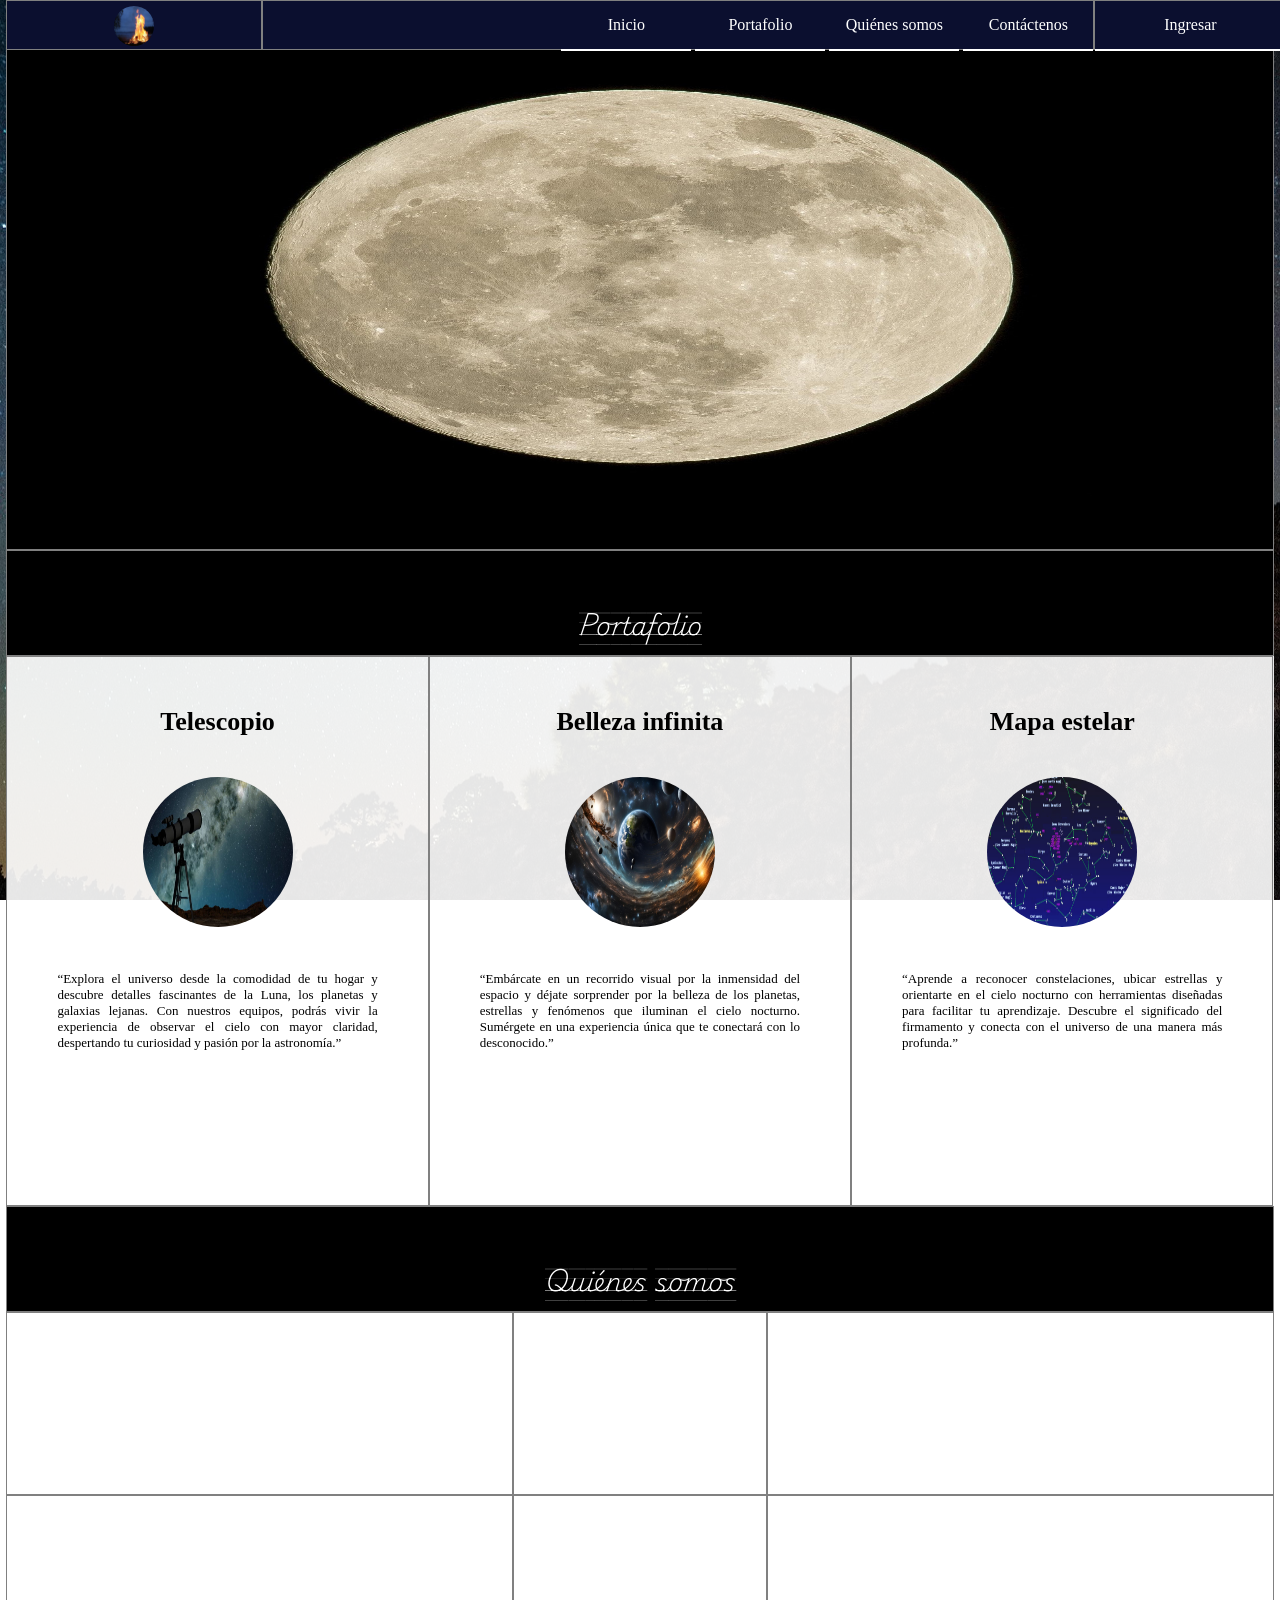
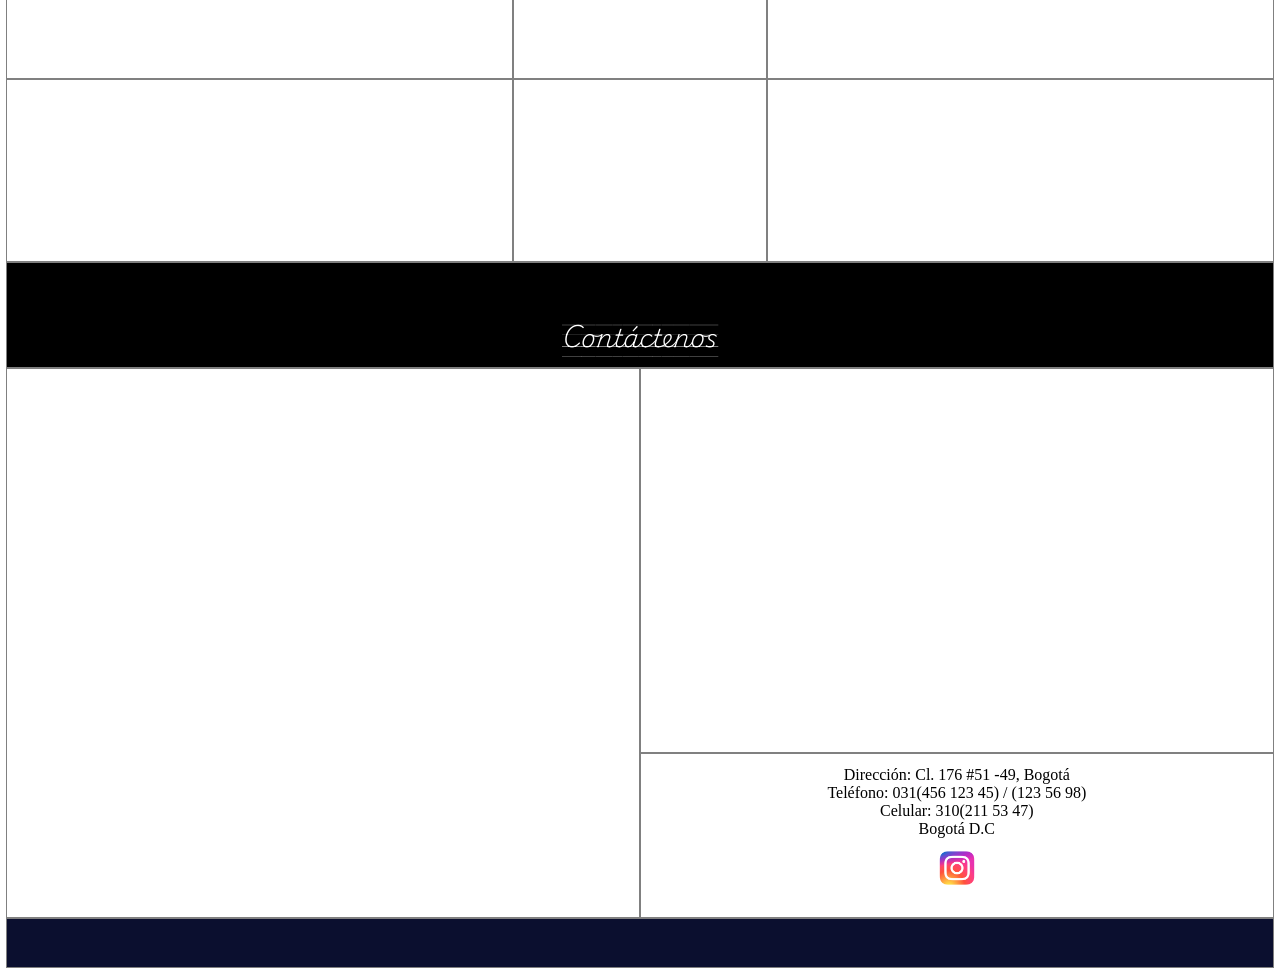
<file: index.html>
<!DOCTYPE html>
<html lang="es">

<head>
    <meta charset="utf-8">
    <!-- para dispositivos pequeños -->
    <meta name="viewport" content="width=device-width, user-scalable=no, initial-scale=1.0,
    maximum-scale=1.0,minimum-scale=1.0">
    <title>Empresa Astronoma</title>
    <link rel="stylesheet" type="text/css" href="css/estilos.css">
    <link rel="shortcut icon" href="img/logo.jpg">
</head>

<body>
    <div class="contenedor">
        <!--navegador-->
        <!--<div id="nav"class=borde></div>-->
        <nav>
            <div class="logo borde">
                <img src="img/logo.jpg" alt="imagen logo" title="Logo empresa">
            </div>
            <div class="navegacion borde">
                <!--se agrega como lista ul
            con los elementos li que tienen enlaces-->
                <ul>
                    <li><a href="#">Inicio</a></li>
                    <li><a href="#portafoliox">Portafolio</a>
                        <ul>
                            <li><a href="">Productos</a>
                                <ul>
                                    <li><a href="">Producto 1</a></li>
                                    <li><a href="">Producto 2</a></li>
                                    <li><a href="">Producto 3</a></li>
                                </ul>
                            </li>
                            <li><a href="">Servicios</a>
                                <ul>
                                    <li><a href="">Servicio 1</a></li>
                                    <li><a href="">Servicio 2</a></li>
                                    <li><a href="">Servicio 3</a></li>
                                </ul>

                            </li>
                        </ul>
                    </li>
                    <li><a href="#quienes">Quiénes somos</a></li>
                    <li><a href="#contacto">Contáctenos</a></li>
                </ul>
            </div>
            <div class="ingreso borde">
                <ul>
                    <li><a href="">Ingresar</a>
                        <ul>
                            <li><a href="">Registro</a></li>
                            <li><a href="html/ingreso.html">Ingreso</a></li>
                        </ul>
                    </li>
                </ul>
            </div>
        </nav>
        <!-- Encabezado -->
        <!--<div id="header"class=borde></div>-->
        <header class="borde"></header>
        <!-- Portafolio -->
        <div id="portafoliox" class="borde titulo">Portafolio</div>
        <!--poderia ser section
        <div id="portafolio"class=borde></div>-->
        <main id="portafolio">
            <div class="div-porta borde">
                <h1>Telescopio</h1>
                <img src="img/Portafolio1.jpg" alt="Planetas" title="porta1 Empresa">
                <p>“Explora el universo desde la comodidad de tu hogar y descubre detalles fascinantes de la Luna, los
                    planetas y galaxias lejanas. Con nuestros equipos, podrás vivir la experiencia de observar el cielo
                    con mayor claridad, despertando tu curiosidad y pasión por la astronomía.”</p>
            </div>

            <div class="div-porta borde">
                <h1>Belleza infinita</h1>
                <img src="img/Portafolio2.jpg" alt="Planetas" title="porta1 Empresa">
                <p>“Embárcate en un recorrido visual por la inmensidad del espacio y déjate sorprender por la belleza de
                    los planetas, estrellas y fenómenos que iluminan el cielo nocturno. Sumérgete en una experiencia
                    única que te conectará con lo desconocido.”</p>
            </div>
            <div class="div-porta borde">
                <h1>Mapa estelar</h1>
                <img src="img/Portafolio3.jpg" alt="Planetas" title="porta1 Empresa">
                <p>“Aprende a reconocer constelaciones, ubicar estrellas y orientarte en el cielo nocturno con
                    herramientas diseñadas para facilitar tu aprendizaje. Descubre el significado del firmamento y
                    conecta con el universo de una manera más profunda.”</p>
            </div>
        </main>
        <!-- quienes-somos -->
        <div id="quienes" class="borde titulo">Quiénes somos</div>
        <!-- <div id="quienes-somos"class=borde></div> -->
        <section id="quienes-somos">
            <div class="fila">
                <div class="col-ext borde"></div>
                <div class="col-cen borde"></div>
                <div class="col-ext borde"></div>
            </div>
            <div class="fila">
                <div class="col-ext borde"></div>
                <div class="col-cen borde"></div>
                <div class="col-ext borde"></div>
            </div>
            <div class="fila">
                <div class="col-ext borde"></div>
                <div class="col-cen borde"></div>
                <div class="col-ext borde"></div>
            </div>
        </section>
        <!-- contactenos -->
        <div id="contacto" class="borde titulo">Contáctenos</div>
        <!-- <div id="contactenos"class=borde></div> -->
        <section id="contactenos">
            <div class="div-contacto borde"></div>
            <div class="div-contacto">

                <div class="div-arr borde">
                    <iframe
                        src="https://www.google.com/maps/embed?pb=!1m18!1m12!1m3!1d3976.0719656722054!2d-74.05295995985807!3d4.757508941180861!2m3!1f0!2f0!3f0!3m2!1i1024!2i768!4f13.1!3m3!1m2!1s0x8e3f85cc2a44e785%3A0xd2cfa62b9f9a9587!2sMessier%20Astronomia%20Colombia!5e0!3m2!1ses!2sco!4v1774016624482!5m2!1ses!2sco"
                        width="600" height="450" style="border:0;" allowfullscreen="" loading="lazy"
                        referrerpolicy="no-referrer-when-downgrade"></iframe>
                </div>
                <div class="div-aba borde">
                    <p class="direccion">Dirección: Cl. 176 #51 -49, Bogotá</p>
                    <p>Teléfono: 031(456 123 45) / (123 56 98)</p>
                    <p>Celular: 310(211 53 47) </p>
                    <p>Bogotá D.C</p>
                    <a href="https://www.instagram.com/" target="_blank">
                        <img class="Instagram" src="img/Instagram.png">
                    </a>
                </div>
            </div>
        </section>
        <!-- pie de página -->
        <!-- <div id="footer"class=borde></div> -->
        <footer class="borde"></footer>
    </div>
</body>

</html>
</file>
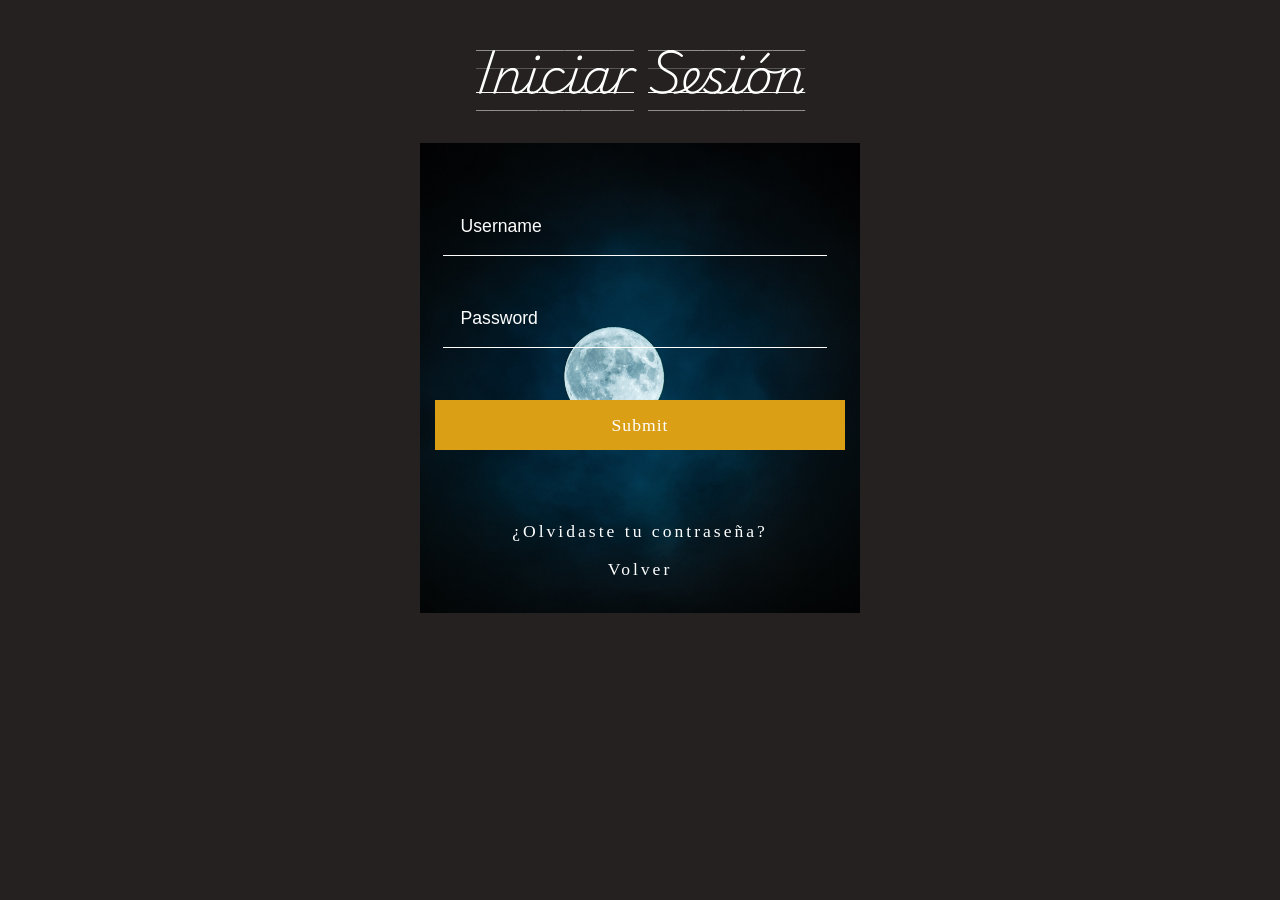
<file: html/ingreso.html>
<!DOCTYPE html>
<html lang="es">

<head>
    <meta charset="utf-8">
    <title></title>
    <link rel="stylesheet" type="text/css" href="../css/estilos-formulario.css">
</head>

<body>
    <!--Main-->
    <div class="main">
        <h1>Iniciar Sesión</h1>
        <div class="row">
            <div class="form-p">
                <form action="../si/1.admin/html/index-admin.html" method="get">
                    <input class="text" type="text" placeholder="Username" name="Username" required>

                    <input class="text" type="password" placeholder="Password" name="Password" required>

                    <input type="submit" value="Submit">
                </form>
                <p><a href="#">¿Olvidaste tu contraseña?</a></p>
                <a href="../index.html">Volver</a>
            </div>
        </div>
    </div>
</body>

</html>
</file>
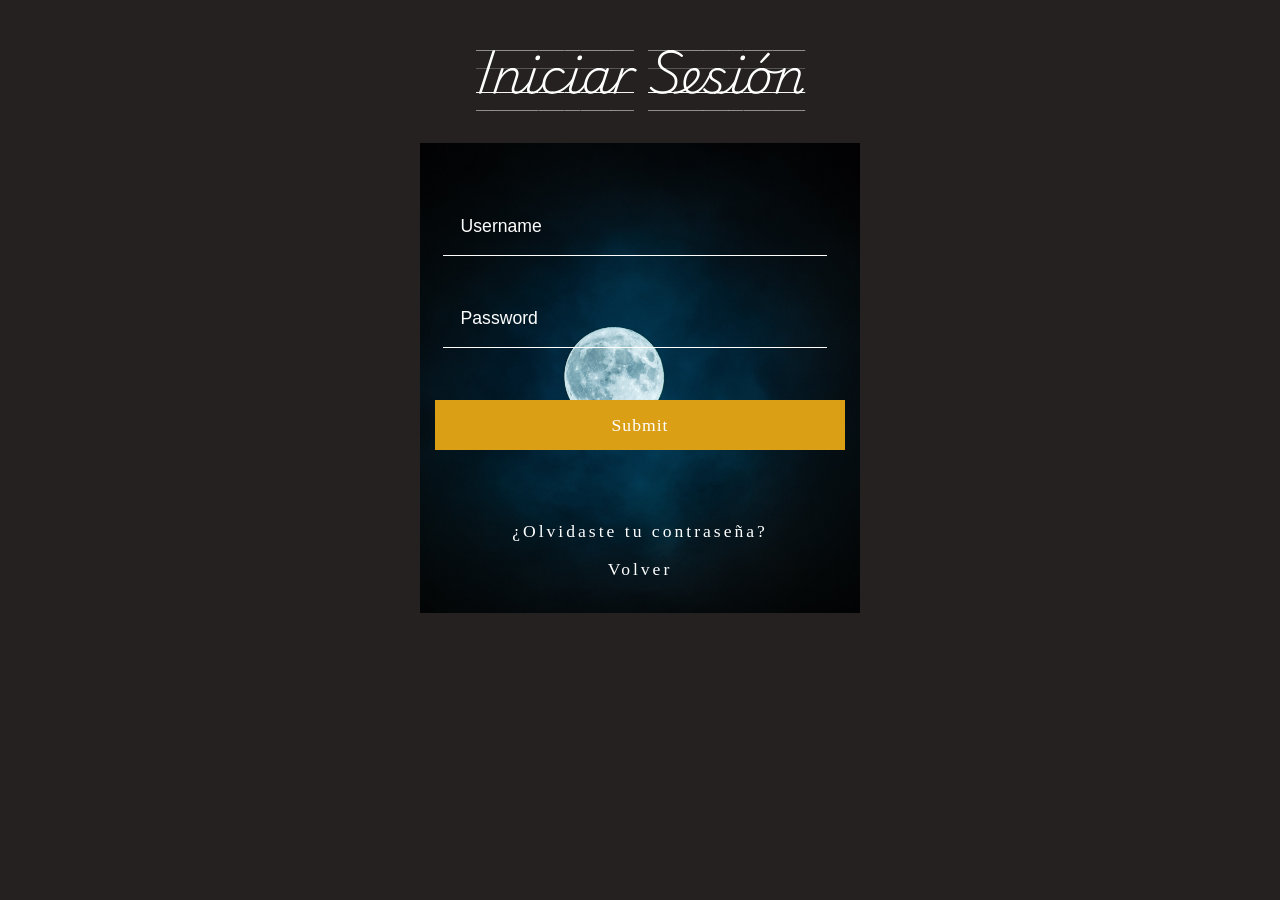
<file: HTML/ingreso.html>
<!DOCTYPE html>
<html lang="es">

<head>
    <meta charset="utf-8">
    <title></title>
    <link rel="stylesheet" type="text/css" href="../css/estilos-formulario.css">
</head>

<body>
    <!--Main-->
    <div class="main">
        <h1>Iniciar Sesión</h1>
        <div class="row">
            <div class="form-p">
                <form action="../si/1.admin/html/index-admin.html" method="post">
                    <input class="text" type="text" placeholder="Username" name="Username" required>

                    <input class="text" type="password" placeholder="Password" name="Password" required>

                    <input type="submit" value="Submit">
                </form>
                <p><a href="#">¿Olvidaste tu contraseña?</a></p>
                <a href="../index.html">Volver</a>
            </div>
        </div>
    </div>
</body>

</html>
</file>
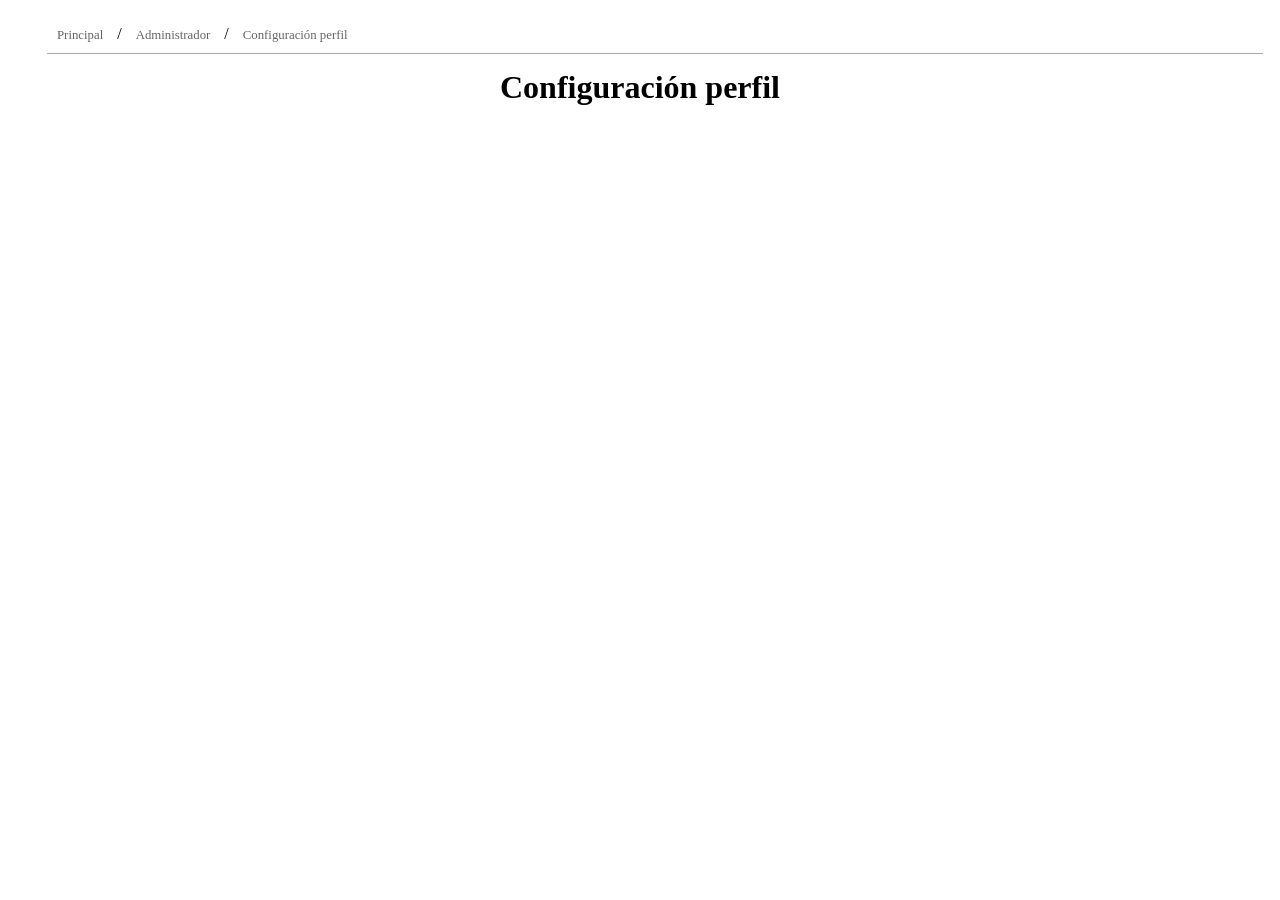
<file: si/1.admin/html/mod_1_usuarios/configurar-perfil.html>
<!DOCTYPE html>
<html lang="en">

<head>
    <meta charset="UTF-8">
    <title>Configuración</title>
    <link rel="stylesheet" href="../../../css/estilos-pagina.css">
</head>

<body>
    <div class="contenedor">
        <nav>
            <!--se esta proponiendo una miga de pan en los enlaces anchor que se muestra a

continuación:-->

            <a href="../principal.html">Principal</a> / <a >Administrador</a> / <a
                href="reporte-usuarios.html">Configuración perfil</a>
        </nav>
        <main>
            <h1>Configuración perfil</h1>
        </main>
    </div>
</body>

</html>
</file>
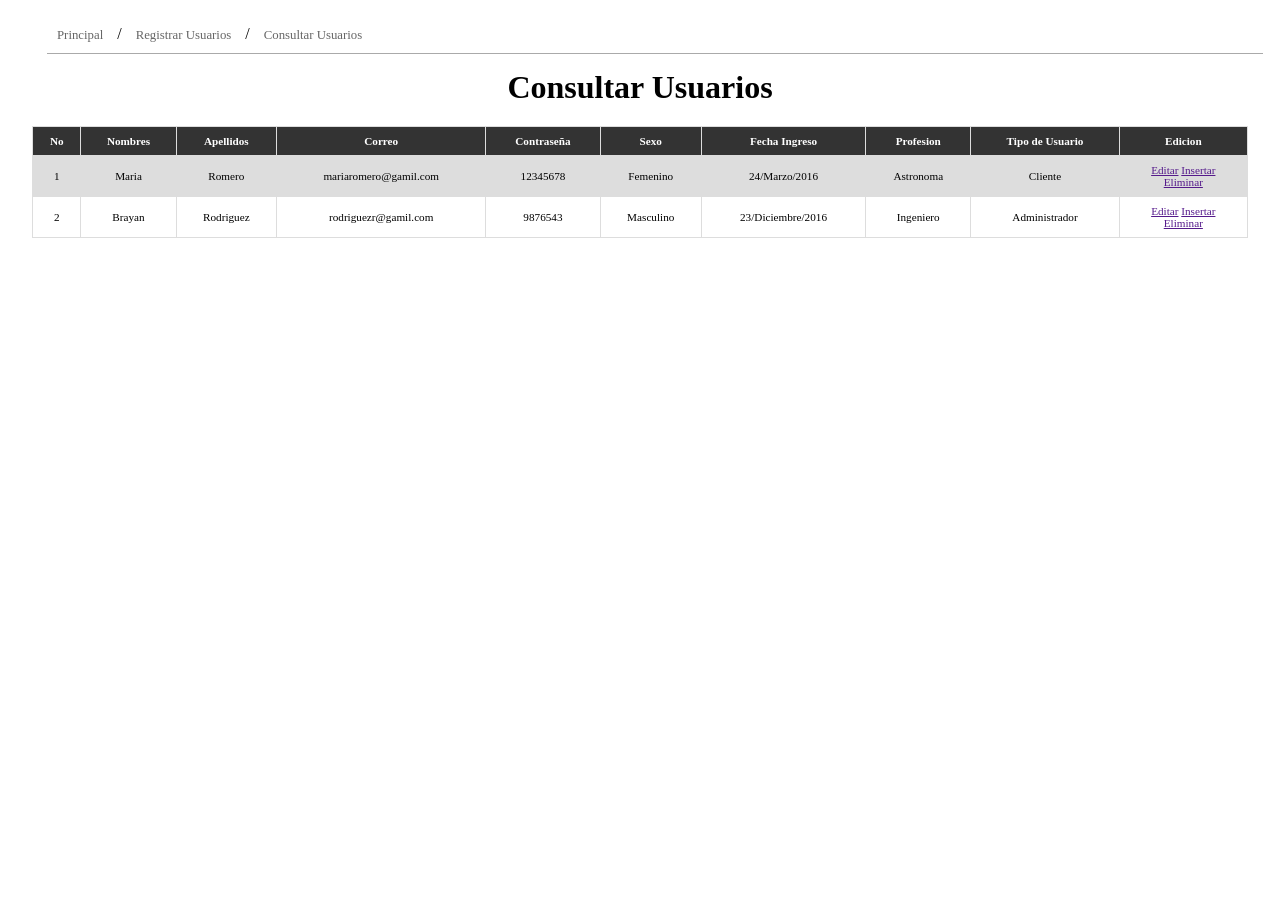
<file: si/1.admin/html/mod_1_usuarios/consultar-usuarios.html>
<!DOCTYPE html>
<html lang="en">
<head>
    <meta charset="UTF-8">
    <title>Consultar usuarios</title>
    <link rel="stylesheet" href="../../../css/estilos-pagina.css">
</head>
<body>
    <div class="contenedor">
        <nav>
            <a href="../principal.html">Principal</a> / <a >Registrar Usuarios</a> / 
            <a href="consultar-usuarios.html">Consultar Usuarios</a>
        </nav>
        <main>
            <h1>Consultar Usuarios</h1>
            <table>
                <tr>
                    <th>No</th>
                    <th>Nombres</th>
                    <th>Apellidos</th>
                    <th>Correo</th>
                    <th>Contraseña</th>
                    <th>Sexo</th>
                    <th>Fecha Ingreso</th>
                    <th>Profesion</th>
                    <th>Tipo de Usuario</th>
                    <th>Edicion</th>
                </tr>
                <tr>
                    <td>1</td>
                    <td>Maria</td>
                    <td>Romero</td>
                    <td>mariaromero@gamil.com</td>
                    <td>12345678</td>
                    <td>Femenino</td>
                    <td>24/Marzo/2016</td>
                    <td>Astronoma</td>
                    <td>Cliente</td>
                    <td>
                        <a href="">Editar</i></a>
                        <a href="">Insertar</a>
                        <br>
                        <a href="">Eliminar</a>
                    </td>
                </tr>
                <tr>
                    <td>2</td>
                    <td>Brayan</td>
                    <td>Rodriguez</td>
                    <td>rodriguezr@gamil.com</td>
                    <td>9876543</td>
                    <td>Masculino</td>
                    <td>23/Diciembre/2016</td>
                    <td>Ingeniero</td>
                    <td>Administrador</td>
                    <td>
                        <a href="">Editar</i></a>
                        <a href="">Insertar</a>
                        <br>
                        <a href="">Eliminar</a>
                    </td>
                </tr>
            </table>
        </main>
    </div>
</body>
</html>
</file>
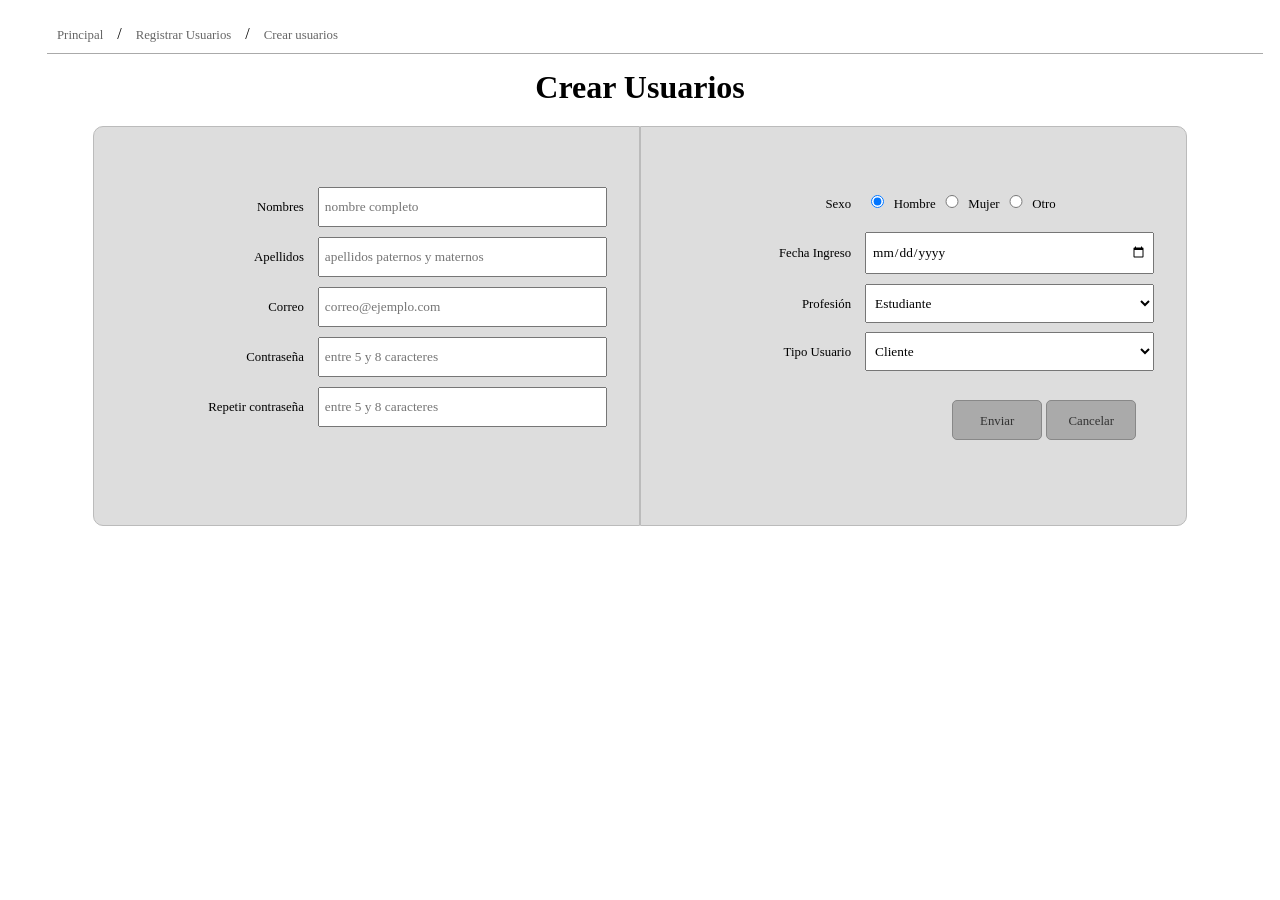
<file: si/1.admin/html/mod_1_usuarios/crear-usuarios.html>
<!DOCTYPE html>
<html lang="en">

<head>
    <meta charset="UTF-8">
    <title>Crear usuarios</title>
    <link rel="stylesheet" href="../../../css/estilos-pagina.css">
</head>

<body>
    <div class="contenedor">
        <nav>
            <a href="../principal.html">Principal</a> / <a>Registrar Usuarios</a> / <a href="crear-usuarios.html">Crear
                usuarios</a>
        </nav>
        <main>
            <h1>Crear Usuarios</h1>
            <div class="form-comp">
                <div class="form-doble borde-izq">
                    <form action="" method="">
                        <div class="form-cuerpo">
                            <div>
                                <label for="nombre">Nombres</label>
                                <input type="text" name="nombre" id="nombre" placeholder="nombre completo">
                            </div>
                            <div>
                                <label for="apellido">Apellidos</label>
                                <input type="text" name="apellidos" id="apellidos"
                                    placeholder="apellidos paternos y maternos">

                            </div>
                            <div>
                                <label for="correo">Correo</label>
                                <input type="email" name="correo" id="correo" placeholder="correo@ejemplo.com">
                            </div>
                            <div>
                                <label for="contrasena">Contraseña</label>
                                <input type="password" name="contrasena" id="contrasena"
                                    placeholder="entre 5 y 8 caracteres">
                            </div>
                            <div>
                                <label for="contrasena">Repetir contraseña</label>
                                <input type="password" name="contrasena" id="contrasena"
                                    placeholder="entre 5 y 8 caracteres">
                            </div>
                        </div>
                        <div class="form-pie">

                        </div>
                    </form>
                </div>
                <div class="form-doble borde-der">
                    <form action="" method="">
                        <div class="form-cuerpo">
                            <div class="tipo-radio">
                                <label for="">Sexo</label>
                                <input type="radio" name="gender" value="male" checked>

                                Hombre

                                <input type="radio" name="gender" value="female"> Mujer
                                <input type="radio" name="gender" value="other"> Otro
                            </div>
                            <div>
                                <label for="fecha-ingreso">Fecha Ingreso</label>
                                <input type="date" name="fecha-ingreso" id="apellidos">
                            </div>
                            <div>
                                <label for="correo">Profesión</label>
                                <select name="cars">
                                    <option value="volvo">Estudiante</option>
                                    <option value="saab">Astronoma</option>
                                    <option value="fiat">Ingeniero</option>
                                </select>
                            </div>
                            <div>
                                <label for="correo">Tipo Usuario</label>
                                <select name="cars">
                                    <option value="volvo">Cliente</option>
                                    <option value="saab">Empleado</option>
                                    <option value="fiat">Proveedor</option>
                                    <option value="audi">Administrador</option>
                                </select>
                            </div>
                        </div>
                        <div class="form-pie">
                            <div>
                                <a href="../index-admin.html">Enviar</a>
                                <a href="../index-admin.html">Cancelar</a>
                            </div>
                        </div>
                    </form>
                </div>
            </div>
        </main>
    </div>
</body>
</html>
</file>
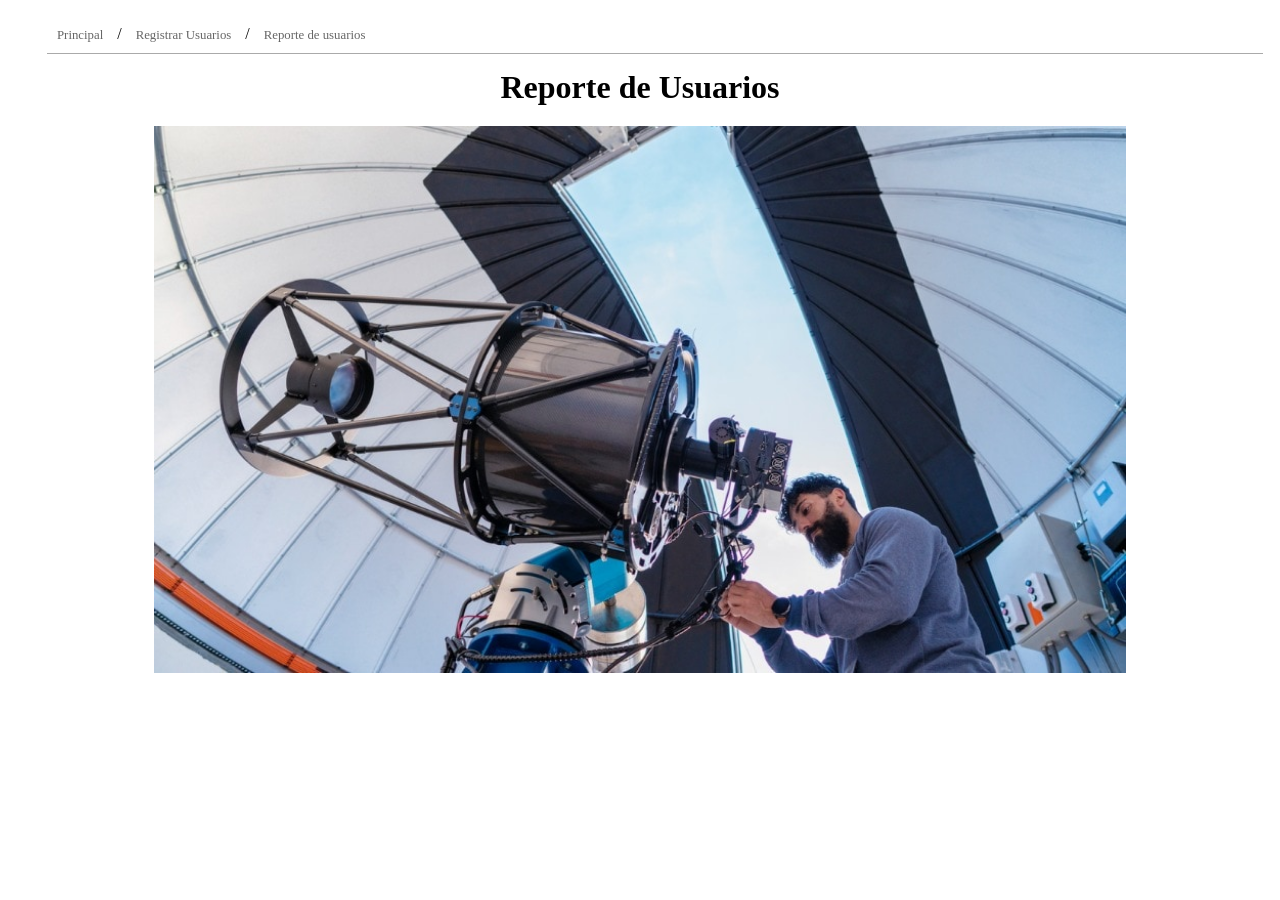
<file: si/1.admin/html/mod_1_usuarios/reporte-usuarios.html>
<!DOCTYPE html>
<html lang="en">

<head>
    <meta charset="UTF-8">
    <title>Reporte usuarios</title>
    <link rel="stylesheet" href="../../../css/estilos-pagina.css">
</head>

<body>
    <div class="contenedor">
        <nav>
            <a href="../principal.html">Principal</a> / <a>Registrar Usuarios</a> / <a
                href="reporte-usuarios.html">Reporte de usuarios</a>
        </nav>
        <main>
            <h1>Reporte de Usuarios</h1>
            <!--ingrese una imagen para mostrar en la sección de reportes en la carpeta

doc/reportes-->

            <img src="../../../doc/reportes/Usuarios y profesiones1.jpg" alt="">
        </main>
    </div>
</body>

</html>
</file>
<file: css/estilos.css>
@import url('https://fonts.googleapis.com/css2?family=Playwrite+DK+Uloopet+Guides&display=swap');
@import url('https://fonts.googleapis.com/css2?family=Iosevka+Charon+Mono:ital,wght@0,300;0,400;0,500;0,700;1,300;1,400;1,500;1,700&family=Playwrite+DK+Uloopet+Guides&display=swap');

* {
    box-sizing: border-box;
    /*controlar dimensiones sin que se vean afectadas
por el border o por el padding*/
    margin: 0;
    padding: 0;
}

/*clases especiales*/
.borde {
    border: 1px solid gray;
}

.titulo {
    width: 100%;
    height: 50px;
    /*padding: 10px;*/
    padding: 52px;
    background-color: rgba(0, 0, 0);
    font-family: 'PlayWrite DK Uloopet Guides';
    color: #fff;
    text-align: center;
    /*aumentar el titulo puede ser h1 pero...*/
    font-size: 25px;
    /*puede ser 2em*/
}

/*contenedor para pantallas grandes*/
.contenedor {
    width: 99%;
    max-width: 1280px;
    margin: auto;
    /*quede centrado*/
}

/*cuerpo*/
body {

    background-image: url('../img/fondo-pagina.jpg');
    background-size: 100% 100%;
    background-attachment: fixed;
    /*la imagen se quede fija*/
    font-family: 'Iosevka Charon Mono';
}

/*navegador*/
nav {
    width: 100%;
    height: 50px;
    background-color: #0b0f2f;
    position: fixed;
    max-width: 1280px;
}

/*La suma da 100=65+15+20*/
.logo {
    width: 20%;
    height: 100%;
    float: left;
    padding: 5px;
    /*no se pegue la imagen logo tanto al borde*/
    /*aplica para la imagen y letras*/
    text-align: center;
}

/*en su interior a otra caja cuando esten separados*/
.logo img {
    /*width: auto;*/
    /*height: 100%; de los 50px*/
    width: 40px;
    height: 40px;
    border-radius: 50%;
    /*la imagen sea curva*/
    /*Si se quiere rendondez total se tiene que
calcular en el ancho y alto en medida
en pixeles. Teniendo en cuenta la
altura nav 50px y padding de 5px*/
}

.navegacion {
    width: 65%;
    height: 100%;
    float: left;
}

.ingreso {
    width: 15%;
    height: 100%;
    float: left;
}

/*niveles de navegación*/
/*nivel 0*/
nav ul {
    list-style: none;
    /*para quitar viñetas*/
    text-align: right;
    /*el elemento ul se desplaza a la derecha*/
}

nav ul li {
    /*display:inline-block;Dejar los elementos de forma horizontal*/
    width: 130px;
    /*tamaño definido para todas las opciones (los elementos li)*/
    background-color: #0b0f2f;
}

nav ul li:hover>ul {
    display: block;
}

/*Para que los subítems queden como lo esperado*/
nav .navegacion>ul>li {
    display: inline-block;
}

/*Para que el elemento <li> complete el contenedor*/
nav .ingreso ul li {
    width: 100%;
}

nav ul li a {
    display: block;
    /*para poder colocarle un margin o un padding al elemento <a>*/
    text-decoration: none;
    /*quitar el subrayado del link del anchor <a>*/
    color: #ffffff;
    padding: 15px 2px;
    text-align: center;
    border-bottom: 2px solid #fff;
}

/*Recuerde hover es una pseudo-clase
el proposito es que algo cambie o resalte cuando pase el cursor
por descendencia el elemento <a> tendrá este efecto*/
nav ul li a:hover {
    background: rgba(0, 0, 0, 0.5);
    /*una opacidad mientras el puntero
    pasa sobre la opcion*/
    border-bottom: 2px solid rgb(0, 0, 0);
}

/*nivel 1 -primer despliegue*/
nav li ul {
    position: absolute;
    display: none;
}

/*Para las subítems de la opción ingreso*/
nav .ingreso li ul {
    width: 14%;
}

nav li ul li {
    position: relative;
}

/*nivel 2 -despligues laterales+*/
nav li ul li ul {
    left: 130px;
    top: 2px;
}

/*encabezado*/
header {

    /*niveles de navegación*/
    /*nivel 0*/
    nav ul {
        list-style: none;
        /*para quitar viñetas*/
        text-align: right;
        /*el elemento ul se desplaza a la derecha*/

    }

    nav ul li {
        width: 130px;
    }

    nav ul li a {}

    /*Recuerde hover es una pseudo-clase*/

    width: 100%;
    height: 550px;
    /*depende del monitor*/
    background-image: url('../img/fondo-header.jpg');
    background-size: 100% 100%;

}

/*portafolio*/
/*#titulo1{
width: 100%;
height: 50px;
}*/
main#portafolio {
    /*tiene que estar pegado para que sepa que es de esa etiqueta
si se separa pensara que es de alguna del interior*/
    width: 100%;
    height: 550px;
    background: rgb(255, 255, 255, 0.9);
    /*transparencia 0.4*/
}

.div-porta {
    width: 33.33%;
    height: 100%;
    float: left;
    text-align: center;
    padding: 50px;
    font-size: 13px;
}

.div-porta img {
    width: 150px;
    height: 150px;
    margin: 40px 0px 0px 0px;
    border-radius: 50%;
}

/*en div porta hay una etiqueta p que quiero este justificada*/
.div-porta p {
    margin: 40px 0px 0px 0px;
    /*cuando hay 2 medidas afecta primero
arriba y abajo y la otra es izq y der*/
    /*margin-top: 20px;*/
    text-align: justify;
}

/*quinenes-somos*/
/*#titulo2{
width: 100%;
height: 50px;
}*/
section#quienes-somos {
    width: 100%;
    height: 550px;
}

.fila {
    width: 100%;
    height: 33.33%;
}

.col-ext {
    width: 40%;
    height: 100%;

    float: left;
}

.col-cen {
    width: 20%;
    height: 100%;
    float: left;
}

/*contactenos*/
/*#titulo3{
width: 100%;
height: 50px;
}*/
section#contactenos {
    width: 100%;
    height: 550px;
}

.div-contacto {
    width: 50%;
    height: 100%;
    float: left;
}

.div-arr iframe {
    width: 100%;
    height: 100%;
    /*padding: 30px;*/
    border: 0;
}

.div-arr {
    width: 100%;
    height: 70%;
}

.div-aba {
    width: 100%;
    height: 30%;
    padding: 2px;
    background: rgb(255, 255, 255, 0.9);
    text-align: center;
}

.direccion {
    margin-top: 10px;
}

.Instagram {
    width: 70px;
    height: 40px;
    padding: 2px;
    margin-top: 10px;
}

/*footer*/
footer {
    width: 100%;
    height: 50px;
    background-color: #0b0f2f;
}
</file>
<file: css/estilos-formulario.css>
@import url('https://fonts.googleapis.com/css2?family=Playwrite+DK+Uloopet+Guides&display=swap');
@import url('https://fonts.googleapis.com/css2?family=Iosevka+Charon+Mono:ital,wght@0,300;0,400;0,500;0,700;1,300;1,400;1,500;1,700&family=Playwrite+DK+Uloopet+Guides&display=swap');

body {
    font-family: 'Iosevka Charon Mono';
    background: #252121;
    background-attachment: fixed;
}

h1 {
    font-family: 'PlayWrite DK Uloopet Guides';
    text-align: center;
    font-size: 3em;
    color: #fff;
    font-weight: 100;
}

.row {
    background-image: url(../img/login.jpg);
    /*Se agrega una imagen de fondo para el
ingreso.html*/
    background-size: cover;
    width: 420px;
    height: 450px;
    padding: 10px;
    margin: auto;
    /*border-top: 7px solid #e42148;*/
}

.form-p {
    padding: 5px;
}

/*input[type="text"],
input[type="password"]
Lo escrito anteriormente es lo mismo que decir .text*/
.text {
    display: block;
    width: 85%;
    border: none;
    border-bottom: solid 1px #fff;
    padding: 1em;
    font-size: 1em;
    font-family: 'Chelsea Market', cursive;
    color: #fff;
    margin: 35px 0 0;
    margin-left: 8px;
    outline: none;
    -webkit-transition: all 0.3s cubic-bezier(0.64, 0.09, 0.08, 1);
    transition: all 0.3s cubic-bezier(0.64, 0.09, 0.08, 1);
    background-color: transparent;
}

/*::seudoelemento, el placeholder es la indicación que esta
interna en el input donde ingresan los datos*/
::-webkit-input-placeholder {
    color: #fff;
    font-family: 'Dosis', sans-serif;
}

input[type="submit"] {
    font-size: 1em;
    background-color: #DB9F16;
    color: #fff;
    font-family: 'Chelsea Market', cursive;
    width: 100%;
    height: 50px;

    outline: none;
    border: none;
    /*cursor: pointer;*/
    margin: 3em 0;
    -webkit-transition: 0.5s all;
    -ms-transition: 0.5s all;
    transition: 0.5s all;
    text-align: center;
    letter-spacing: 1px;
}

input[type="submit"]:hover {
    background-color: black;
    -webkit-tranform: translateY(9px);
    -ms-tranform: translateY(9px);
    -o-tranform: translateY(9px);
    transform: translateY(9px);
}

.form-p {
    margin-top: 5px;
    font-size: 1.1em;
    color: #fff;
    letter-spacing: 3px;
    text-align: center;
}

.form-p a {
    color: #fff;
    text-decoration: none;
    -webkit-transition: .5s all;
    -ms-transition: .5s all;
    transition: .5s all;
}

.form-p a:hover {
    color: #1abc9c;
}
</file>
<file: si/css/estilos-pagina.css>
@import url('https://fonts.googleapis.com/css2?family=Iosevka+Charon+Mono:ital,wght@0,300;0,400;0,500;0,700;1,300;1,400;1,500;1,700&family=Playwrite+DK+Uloopet+Guides&display=swap');
* {
  box-sizing: border-box;
  margin: 0;
  padding: 0;
  font-family: "Iosevka Charon Mono";
}
/* Clases especiales*/
.borde-izq {
  border-radius: 10px 0 0 10px;
}
.borde-der {
  border-radius: 0 10px 10px 0;
}
/* Contenedor */
.contenedor {
  width: 95%;
  margin: auto;
}
/* Navegador con migas de pan */
nav {
  width: 100%;
  padding: 10px 0;
  margin: 15px;
  border-bottom: 1px solid #aaa;
}
nav a {
  text-decoration: none;
  padding: 0 10px;
  color: #666;
  font-size: 0.8em;
}
nav a:hover {
  color: #000;
  background: rgba(0, 0, 0, 0.2);
}
/* Área de trabajo */
main {
}
/* Títulos */
main h1 {
  text-align: center;
  margin-bottom: 20px;
}
/* Imágenes */
main img {
  display: block;
  width: 80%;
  height: auto;
  margin: auto;
}
/* Formularios */
.form-comp {
  width: 90%;
  margin: auto;
}
.form-doble {
  width: 50%;
  height: 400px;
  background: #ddd;
  border: 1px solid #bbb;
  padding: 30px 0;
  float: left;
}
form {
  width: 100%;
  padding: 20px 0;
}
form .form-enc {
  width: 100%;
  padding: 10px;
  margin-bottom: 10px;
  border-bottom: 1px solid #aaa;
}
form h1 {
  text-align: center;
  background: #eee;
  padding: 5px;
}
form .form-cuerpo {
  width: 100%;
  padding: 10px;
}
form label, form input {
  display: inline-block;
  margin-bottom: 10px;
}
form label {
  padding: 10px;
  width: 40%;
  text-align: right;
  font-size: 0.8em;
}
form input, form select {
  padding: 10px 5px;
  width: 55%;
}
form .tipo-radio {
  font-size: 0.8em;
}
form .tipo-radio label {
  font-size: 1em;
}
form input[type="radio"] {
  width: 5%;
}
form .form-pie {
  width: 100%;
  padding: 10px 50px 0 10px;
  text-align: right;
}
form a {
  display: inline-block;
  width: 90px;
  height: 40px;
  padding: 13px;
  background: #aaa;
  text-decoration: none;
  text-align: center;
  color: #333;
  font-size: 0.8em;
  border-radius: 5px;
  border: 1px solid #888;
}
form .olvido {
  padding: 0;
  background: 0;
  width: 180px;
  text-align: right;
}
form a:hover {
  background: rgba(0, 0, 0, 0.5);
}
form .olvido:hover {
  background: 0;
  color: #999;
}
/* Estilos de Tablas */
table {
  width: 90%;
  margin: auto;
  border-collapse: collapse;
  font-size: 0.7em;
  width: 100%;
}
th {
  background: #333;
  color: #fff;
}
td,
th {
  text-align: center;
  border: 1px solid #ddd;
  padding: 8px;
}
tr:nth-child(even) {
  background-color: #ddd;
}
</file>
